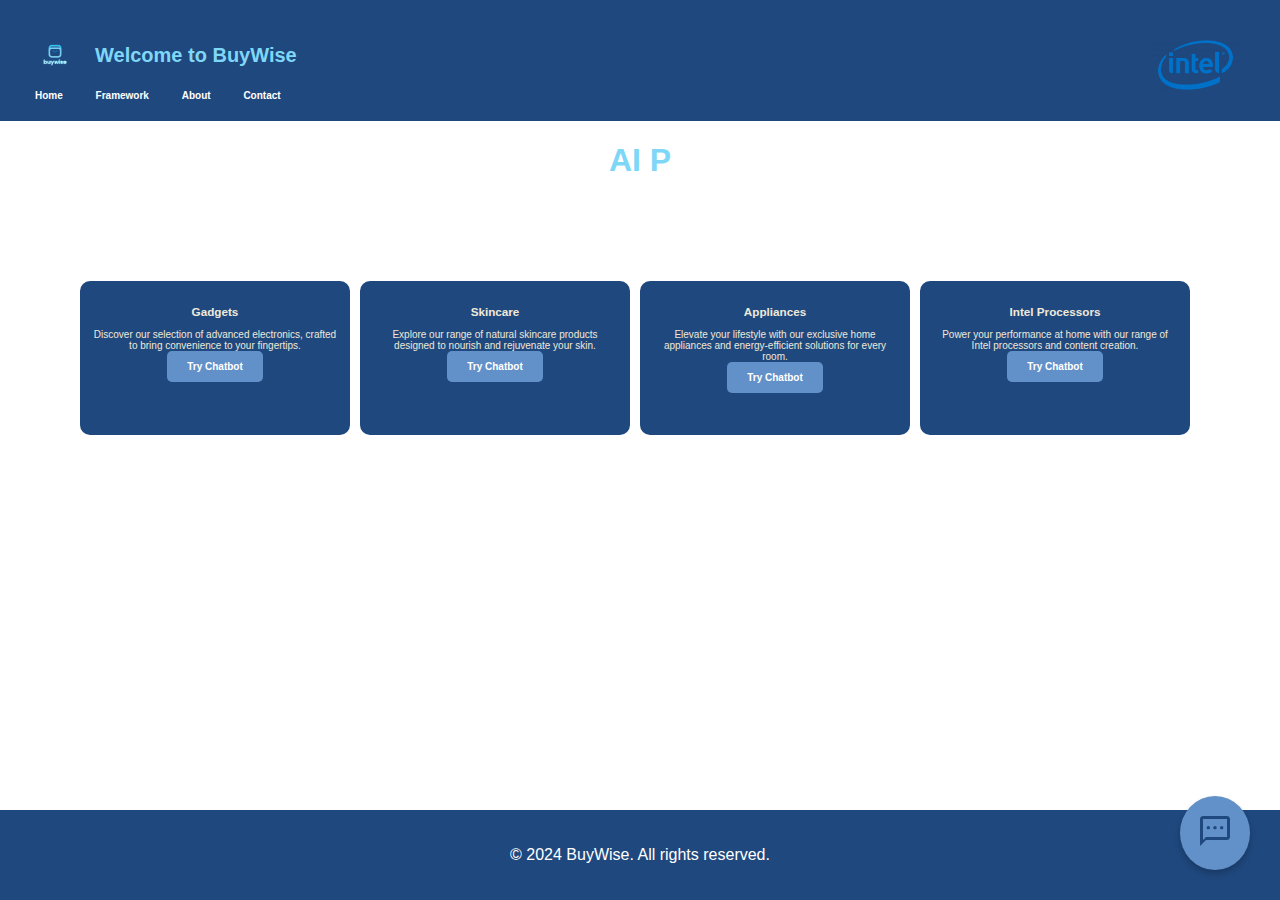
<file: index.html>
<!DOCTYPE html>
<html lang="en">

<head>
    <meta charset="UTF-8">
    <meta name="viewport" content="width=device-width, initial-scale=1.0">
    <title>BuyWise - AI-Powered Product Inquiry Chatbot</title>
    <link rel="stylesheet" href="styles.css">
</head>

<body>
    <header>
        <div class="header-content">
            <img src="logo.png" alt="BuyWise Logo" class="logo">
            <h1>Welcome to BuyWise</h1>
            <img class="intel-logo" src="./intel.png">
        </div>
        <nav>
            <ul>
                <li><a href="index.html">Home</a></li>
                <li><a href="https://app-zex2frw8rlxtwb4vzmdfuz.streamlit.app/">Framework</a></li>
                <li><a href="about.html">About</a></li>
                <li><a href="contact.html">Contact</a></li>
            </ul>
        </nav>
    </header>
    <div class="text-container">
        <h1 id="autoplay-text"></h1>
    </div>
    <main>
        <main>
            <section class="featured-content">
                <div class="card">
                    <h3>Gadgets</h3>
                    <p>Discover our selection of advanced electronics, crafted to bring convenience to your fingertips.</p>
                    <a href="https://mainpy-mkntavlj53gvtrkepslrys.streamlit.app/" class="btn">Try Chatbot</a>
                </div>
                <div class="card">
                    <h3>Skincare</h3>
                    <p>Explore our range of natural skincare products designed to nourish and rejuvenate your skin.</p>
                    <a href="https://skincare-chatbot.streamlit.app/" class="btn">Try Chatbot</a>
                </div>
                <div class="card">
                    <h3>Appliances</h3>
                    <p>Elevate your lifestyle with our exclusive home appliances and energy-efficient solutions for every room.</p>
                    <a href="https://mainpy-8qurplvflchzbtv8jqgepm.streamlit.app/" class="btn">Try Chatbot</a>
                </div>
                <div class="card">
                    <h3>Intel Processors</h3>
                    <p>Power your performance at home with our range of Intel processors and content creation.</p>
                    <a href="https://app-zex2frw8rlxtwb4vzmdfuz.streamlit.app/" class="btn">Try Chatbot</a>
                </div>
            </section>
        </main>
    
    </main>
    <div class="chatbot-icon" id="chatbotIcon">
        <a href="https://app-zex2frw8rlxtwb4vzmdfuz.streamlit.app/"><img src="chatbot.svg" alt="Chatbot Icon"></a>
    </div>
    <footer>
        <p>&copy; 2024 BuyWise. All rights reserved.</p>
    </footer>
    <script src="script.js"></script>
</body>

</html>
</file>
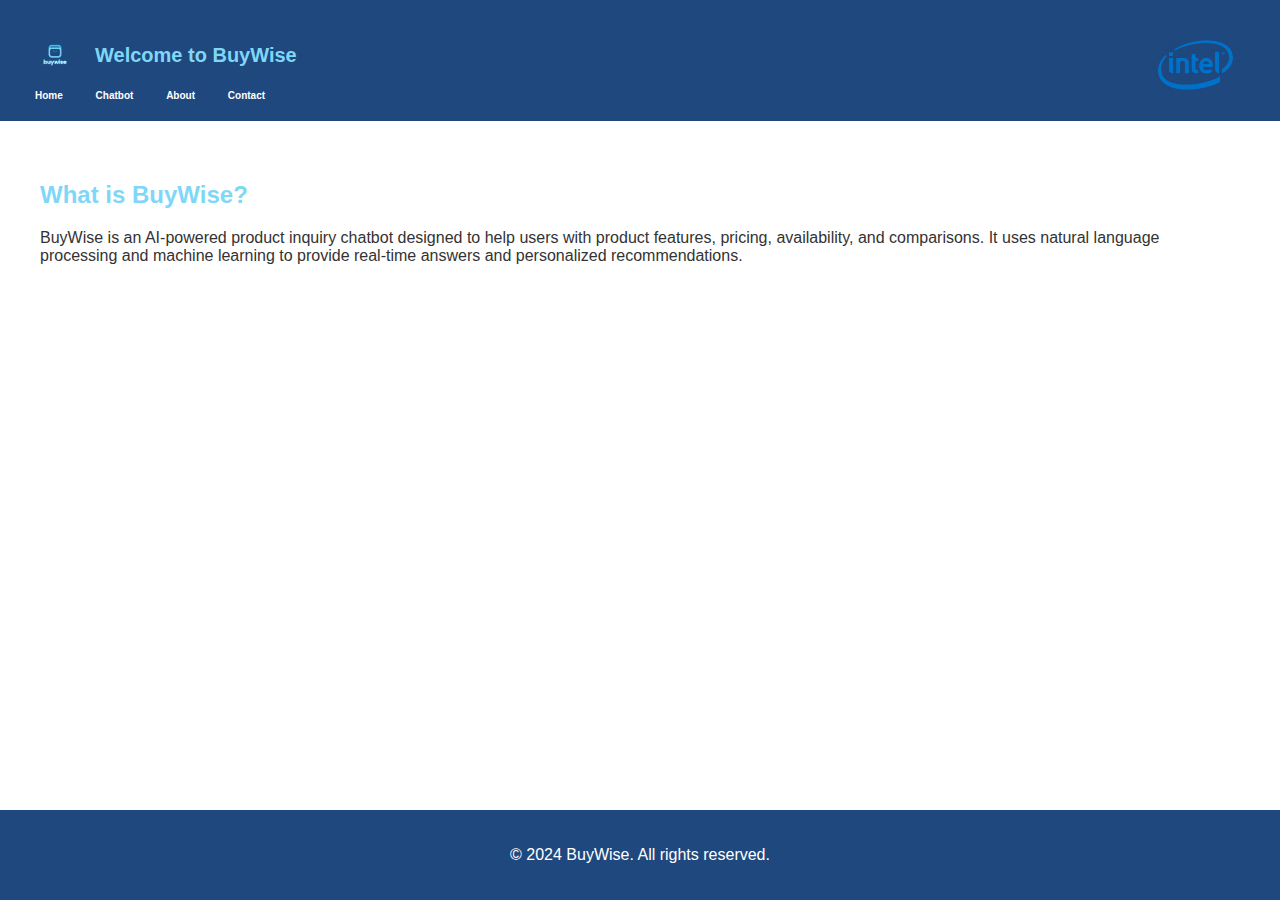
<file: about.html>
<!DOCTYPE html>
<html lang="en">
<head>
    <meta charset="UTF-8">
    <meta name="viewport" content="width=device-width, initial-scale=1.0">
    <title>About BuyWise</title>
    <link rel="stylesheet" href="styles.css">
</head>
<body>
    <header>
        <div class="header-content">
            <img src="logo.png" alt="BuyWise Logo" class="logo">
            <h1>Welcome to BuyWise</h1>
            <img class="intel-logo" src="./intel.png">
        </div>
        <nav>
            <ul>
                <li><a href="index.html">Home</a></li>
                <li><a href="https://app-zex2frw8rlxtwb4vzmdfuz.streamlit.app/">Chatbot</a></li>
                <li><a href="about.html">About</a></li>
                <li><a href="contact.html">Contact</a></li>
            </ul>
        </nav>
    </header>

    <main>
        <section class="about-content">
            <h2>What is BuyWise?</h2>
            <p>BuyWise is an AI-powered product inquiry chatbot designed to help users with product features, pricing, availability, and comparisons. It uses natural language processing and machine learning to provide real-time answers and personalized recommendations.</p>
        </section>
    </main>

    <footer>
        <p>&copy; 2024 BuyWise. All rights reserved.</p>
    </footer>
</body>
</html>
</file>
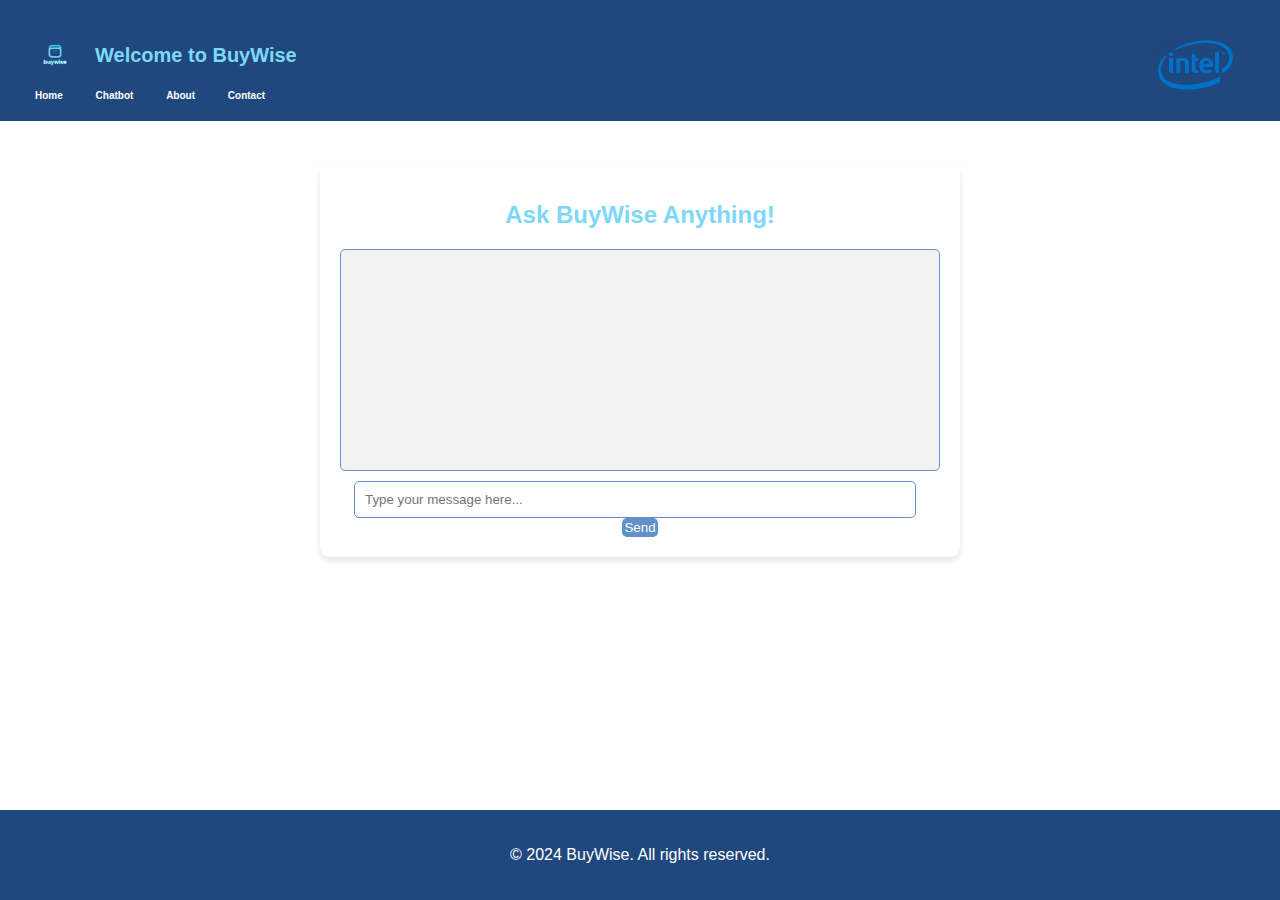
<file: chatbot.html>
<!DOCTYPE html>
<html lang="en">
<head>
    <meta charset="UTF-8">
    <meta name="viewport" content="width=device-width, initial-scale=1.0">
    <title>Chat with BuyWise</title>
    <link rel="stylesheet" href="styles.css">
</head>
<body>
    <header>
        <div class="header-content">
            <img src="logo.png" alt="BuyWise Logo" class="logo">
            <h1>Welcome to BuyWise</h1>
            <img class="intel-logo" src="./intel.png">
        </div>
        <nav>
            <ul>
                <li><a href="index.html">Home</a></li>
                <li><a href="https://app-zex2frw8rlxtwb4vzmdfuz.streamlit.app/">Chatbot</a></li>
                <li><a href="about.html">About</a></li>
                <li><a href="contact.html">Contact</a></li>
            </ul>
        </nav>
    </header>

    <main>
        <section class="chatbox">
            <h2>Ask BuyWise Anything!</h2>
            <div id="chat-window">
                <div id="output"></div>
            </div>
            <input id="user-input" type="text" placeholder="Type your message here..." />
            <button onclick="sendMessage()">Send</button>
        </section>
    </main>

    <footer>
        <p>&copy; 2024 BuyWise. All rights reserved.</p>
    </footer>

    <script src="script.js"></script>
</body>
</html>
</file>
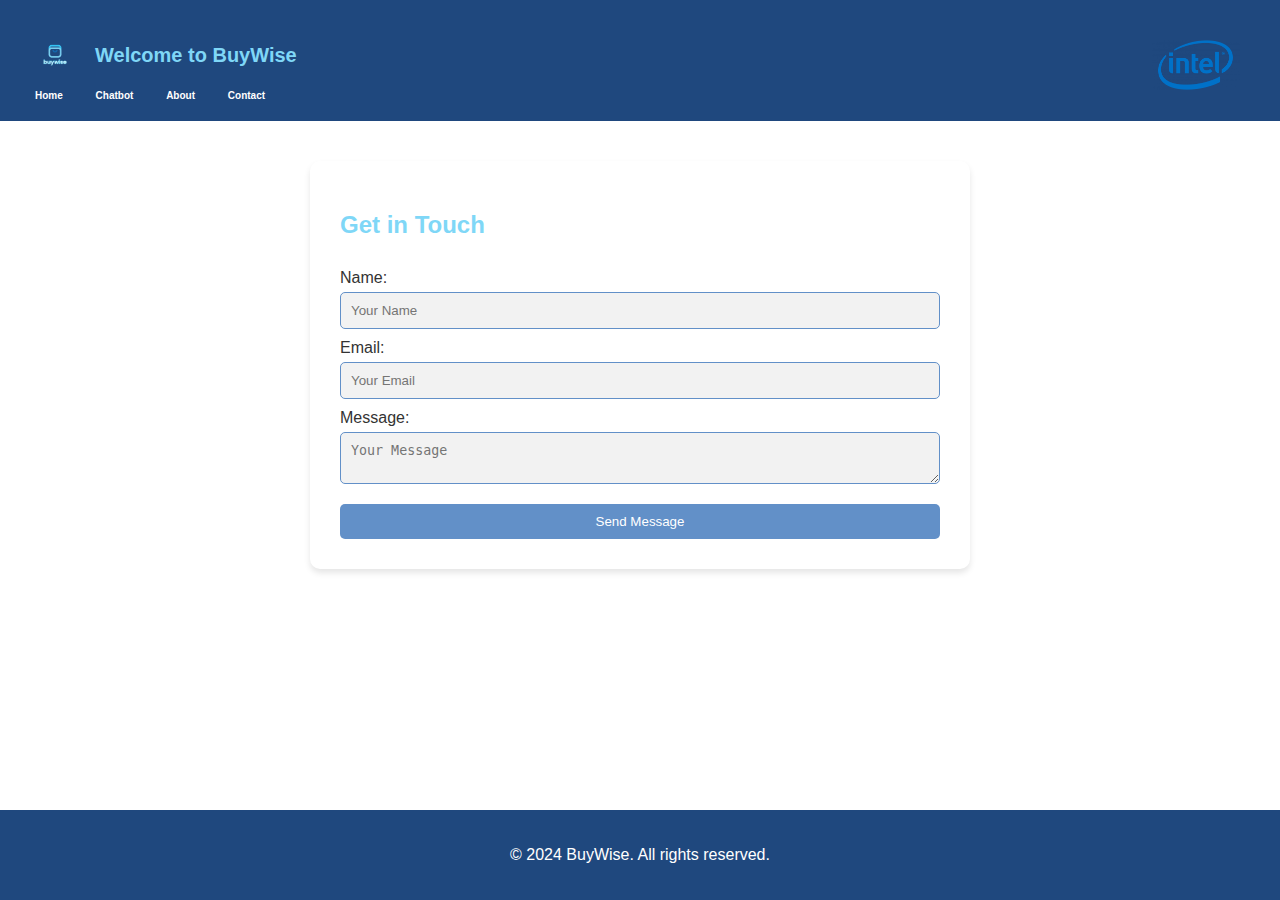
<file: contact.html>
<!DOCTYPE html>
<html lang="en">
<head>
    <meta charset="UTF-8">
    <meta name="viewport" content="width=device-width, initial-scale=1.0">
    <title>Contact BuyWise</title>
    <link rel="stylesheet" href="styles.css">
</head>
<body>
    <header>
        <div class="header-content">
            <img src="logo.png" alt="BuyWise Logo" class="logo">
            <h1>Welcome to BuyWise</h1>
            <img class="intel-logo" src="./intel.png">
        </div>
        <nav>
            <ul>
                <li><a href="index.html">Home</a></li>
                <li><a href="https://app-zex2frw8rlxtwb4vzmdfuz.streamlit.app/">Chatbot</a></li>
                <li><a href="about.html">About</a></li>
                <li><a href="contact.html">Contact</a></li>
            </ul>
        </nav>
    </header>

    <main>
        <section class="contact-form">
            <h2>Get in Touch</h2>
            <form>
                <label for="name">Name:</label>
                <input type="text" id="name" placeholder="Your Name">
                <label for="email">Email:</label>
                <input type="email" id="email" placeholder="Your Email">
                <label for="message">Message:</label>
                <textarea id="message" placeholder="Your Message"></textarea>
                <button type="submit">Send Message</button>
            </form>
        </section>
    </main>

    <footer>
        <p>&copy; 2024 BuyWise. All rights reserved.</p>
    </footer>
</body>
</html>
</file>
<file: styles.css>
/* Body Styles */
body {
    font-family: Arial, sans-serif;
    background-color: #F2F2F2; /* Light neutral background */
    color: #333;               /* Dark text for readability */
    margin: 0;
    padding: 0;
    display: flex;
    flex-direction: column;
    min-height: 100vh;
}

/* Header Styles */
header {
    background-color: #1F487E; /* Dark blue for the header */
    padding: 20px;
    font-size: 10px;
    color: white;
    justify-content: center;
}
.intel-logo {
    position: absolute;
    right: 20px;
    top: 20px;
    height: 50px;
    padding: 20px;
}

/* Flexbox for Logo and Title */
.header-content {
    display: flex;
    align-items: center;
    justify-content: flex-start;
    padding: 10px;
}
.featured-content {
    display: flex;
    justify-content: space-between;
    background-color: white;
}
.featured-content .card {
    margin-right: 10px;
    height: 130px;
    padding: 10px;
    width: 25%;
    border: 2px solid #1F487E;
    background-color: #1F487E;
    border-radius: 10px;
    text-align: center;
    color: #f0e8d9;
    font-size: 10px;
}

.logo {
    margin-right: 15px;
    vertical-align: middle;
    width: 50px;
    height: auto;
}

/* Navigation Styles */
nav ul {
    list-style-type: none;
    padding: 0;
    margin: 0;
}

nav ul li {
    display: inline;
    margin: 0 15px;
}

nav ul li a {
    color: white;               /* White text for navigation */
    text-decoration: none;
    font-weight: bold;
    transition: color 0.3s ease;
}

nav ul li a:hover {
    color: #6290C8;             /* Light blue for hover */
}

/* Main Content */
main {
    flex: 1;
    padding: 40px;
    background-color: #FFFFFF;  /* White background for content */
    color: #333;                /* Dark text for better readability */
}

h1, h2 {
    color:  #7FD7F7;             /* Darker blue for headings */
}

/* Intro Section */
.intro {
    text-align: center;
    margin: 50px 0;
    background-color: #F2F2F2;  /* Light neutral background */
    padding: 30px;
    border-radius: 10px;
    box-shadow: 0px 4px 6px rgba(0, 0, 0, 0.1); /* Subtle shadow */
}

.btn {
    background-color: #6290C8;  /* Light blue for buttons */
    color: white;
    padding: 10px 20px;
    text-decoration: none;
    font-weight: bold;
    border-radius: 5px;
    transition: background-color 0.3s;
}

.btn:hover {
    background-color: #376996;  /* Darker blue on hover */
}

/* Footer */
footer {
    text-align: center;
    padding: 20px;
    background-color: #1F487E;  /* Dark blue for footer */
    color: white;
}

/* Chatbox Styles */
.chatbox {
    background-color: #FFFFFF;  /* White background for chatbox */
    padding: 20px;
    border-radius: 10px;
    margin: 0 auto;
    max-width: 600px;
    text-align: center;
    box-shadow: 0px 4px 6px rgba(0, 0, 0, 0.1);
    color: #333;
}

#chat-window {
    height: 300px;
    background-color: #F2F2F2; /* Light neutral background for chat window */
    color: #333;
    border: 1px solid #6290C8; /* Light blue border */
    margin-bottom: 20px;
    overflow-y: scroll;
    border-radius: 5px;
    padding: 10px;
}

#user-input {
    width: 70%;
    padding: 10px;
    border: 1px solid #6290C8; /* Light blue border */
    border-radius: 5px;
    background-color: #FFFFFF; /* White input field */
    color: #333;
}

button {
    background-color: #6290C8;  /* Button in light blue */
    color: white;
    padding: 10px 15px;
    border: none;
    border-radius: 5px;
    cursor: pointer;
    transition: background-color 0.3s;
}

button:hover {
    background-color: #376996;  /* Hover effect */
}

/* Contact Form */
.contact-form {
    max-width: 600px;
    margin: 0 auto;
    background-color: #FFFFFF;  /* White form background */
    padding: 30px;
    border-radius: 10px;
    box-shadow: 0px 4px 6px rgba(0, 0, 0, 0.1);
}

.contact-form form {
    display: flex;
    flex-direction: column;
}

.contact-form label {
    margin: 10px 0 5px;
    color: #333;               /* Dark text */
}

.contact-form input, .contact-form textarea {
    padding: 10px;
    border: 1px solid #6290C8;  /* Light blue border */
    border-radius: 5px;
    background-color: #F2F2F2;  /* Light gray for inputs */
    color: #333;
}

.contact-form button {
    margin-top: 20px;
    background-color: #6290C8;  /* Button matches theme */
    color: white;
    padding: 10px 15px;
    border-radius: 5px;
    border: none;
    cursor: pointer;
    transition: background-color 0.3s;
}

.contact-form button:hover {
    background-color: #376996;  /* Hover in darker blue */
}
/* Chatbot Icon */
.chatbot-icon {
    position: fixed;
    bottom: 30px;
    right: 30px;
    background-color: #6290C8;
    border-radius: 50%;
    padding: 15px;
    box-shadow: 0px 4px 6px rgba(0, 0, 0, 0.2);
    cursor: pointer;
    transition: background-color 0.3s ease;
}

.chatbot-icon img {
    width: 40px;
    height: 40px;
}

.chatbot-icon:hover {
    background-color: #376996;
}

/* Chatbox (Hidden initially) */
#chatbox {
    position: fixed;
    bottom: 90px;
    right: 30px;
    background-color: #ffffff;
    border: 2px solid #6290C8;
    border-radius: 10px;
    box-shadow: 0px 4px 6px rgba(0, 0, 0, 0.1);
    width: 300px;
    padding: 20px;
    z-index: 1000;
}

/* Chat Window */
#chat-window {
    height: 200px;
    background-color: #F2F2F2;
    border-radius: 5px;
    padding: 10px;
    overflow-y: scroll;
    margin-bottom: 10px;
}

/* User Input */
#user-input {
    width: calc(100% - 60px);
    padding: 10px;
    margin-right: 10px;
    border: 1px solid #6290C8;
    border-radius: 5px;
}

/* Send Button */
button {
    padding: 2px;
    background-color: #6290C8;
    color: white;
    border: none;
    border-radius: 5px;
    cursor: pointer;
    transition: background-color 0.3s ease;
}

button:hover {
    background-color: #376996;
}
.text-container {
    background-color: white;
    text-align: center;
}
</file>
